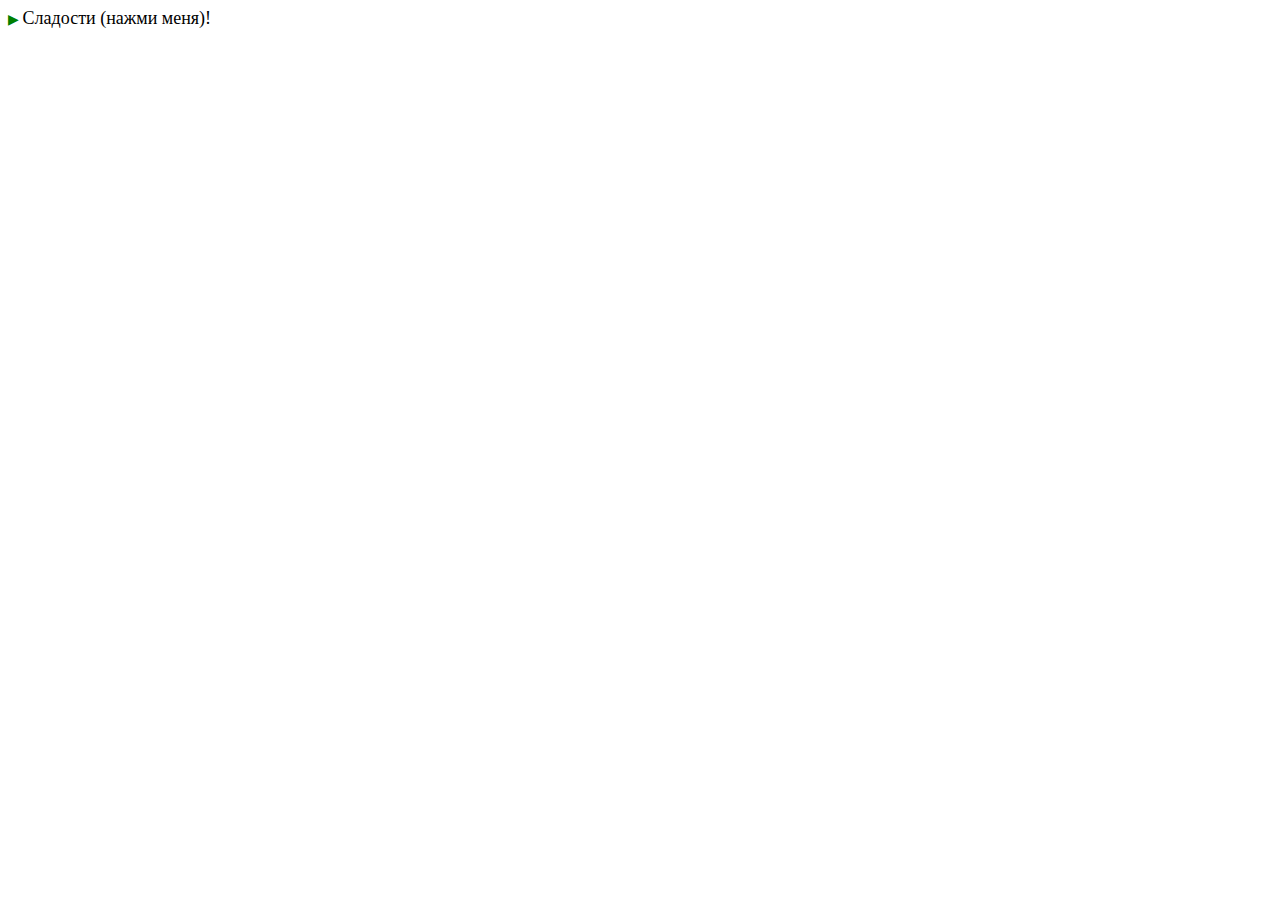
<file: learn_29_08_19/index.html>
<!-- Перемещение мяча по полю -->
<!-- <!DOCTYPE HTML>
<html>

<head>
  <meta charset="utf-8">
  <style>
    #field {
      position: relative;
      width: 200px;
      height: 150px;
      border: 10px solid black;
      background-color: #00FF00;
      overflow: hidden;
    }

    #ball {
      position: absolute;
      top: 0;
      left: 0;
      transition: all 2ms ease-in;
    }
  </style>
</head>

<body style="height:2000px">

  Нажмите на поле для перемещения мяча.
  <br> Мяч не должен выходить за границы поля.


  <div id="field">
    <img src="https://ru.js.cx/clipart/ball.svg" id="ball"> . . . . . . . . . . . . . . . . . . . . . . . . . . . . . .
    . . . . . . . . . . . . . . . . . . . . . . . . . . . . . . . . . . . . . . . . . . . . . . . . . . . . . . . . . .
    . . . . . . . . .
    . . . . . . . . . . . . . . . . . . . . . . . . . . . . . . . . . . . . . . . . . . . . . . . . . . . . . . . . . .
    . . . . . . . . . . . . . . . . . . . . . .
  </div>

  <script src="script.js"></script>
</body>

</html> -->


<!-- Раскрывающееся меню -->
<html>

<head>
  <meta charset="utf-8">
  <style>
    .menu ul {
      margin: 0;
      list-style: none;
      padding-left: 20px;
      display: none;
    }

    .menu .title {
      font-size: 18px;
      cursor: pointer;
    }

    .menu .title::before {
      content: '▶ ';
      font-size: 80%;
      color: green;
    }

    .menu.open .title::before {
      content: '▼ ';
    }

    .menu.open ul {
      display: block;
    }
  </style>
</head>

<body>

  <div id="sweeties" class="menu">
    <span class="title">Сладости (нажми меня)!</span>
    <ul>
      <li>Пирожное</li>
      <li>Пончик</li>
      <li>Мёд</li>
    </ul>

  </div>

  <script>
    let menuElem = document.getElementById('sweeties');
    let titleElem = menuElem.querySelector('.title');

    titleElem.onclick = function () {
      menuElem.classList.toggle('open');
    };
  </script>



</body>

</html>
</file>
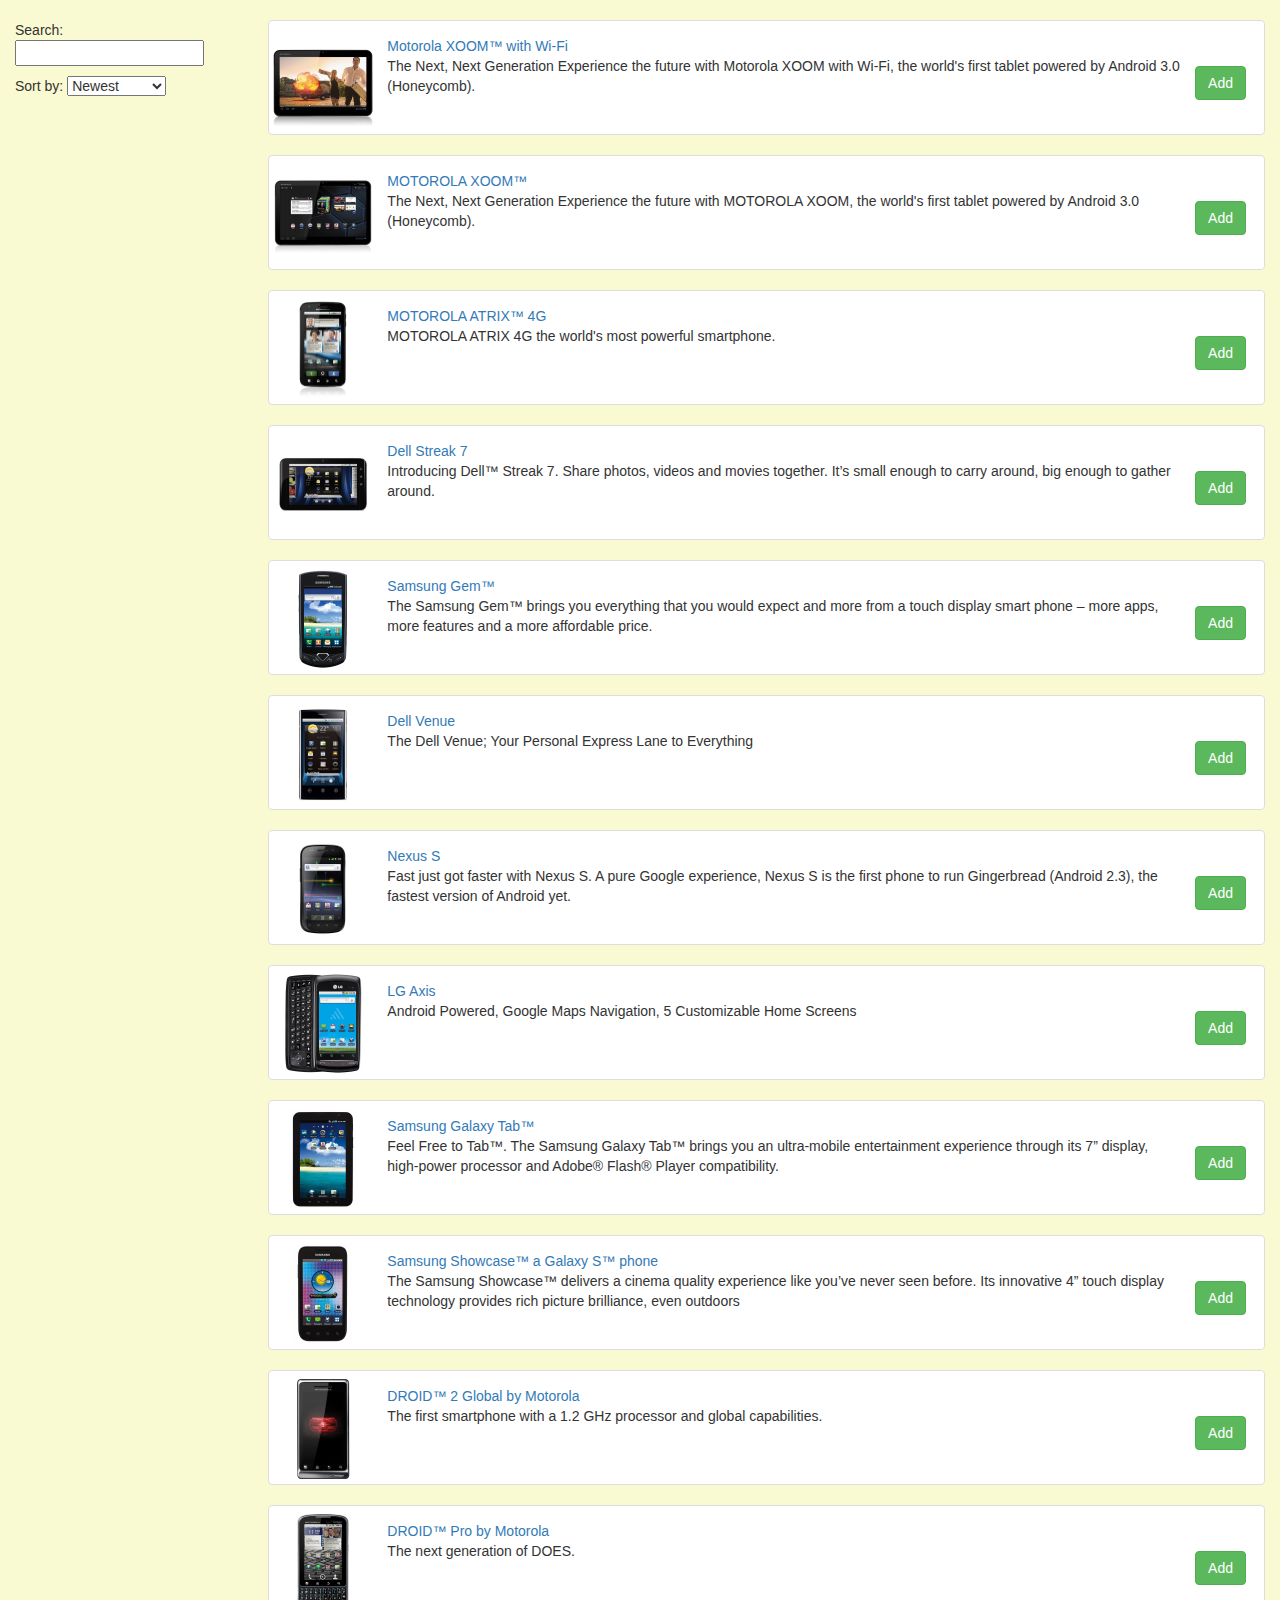
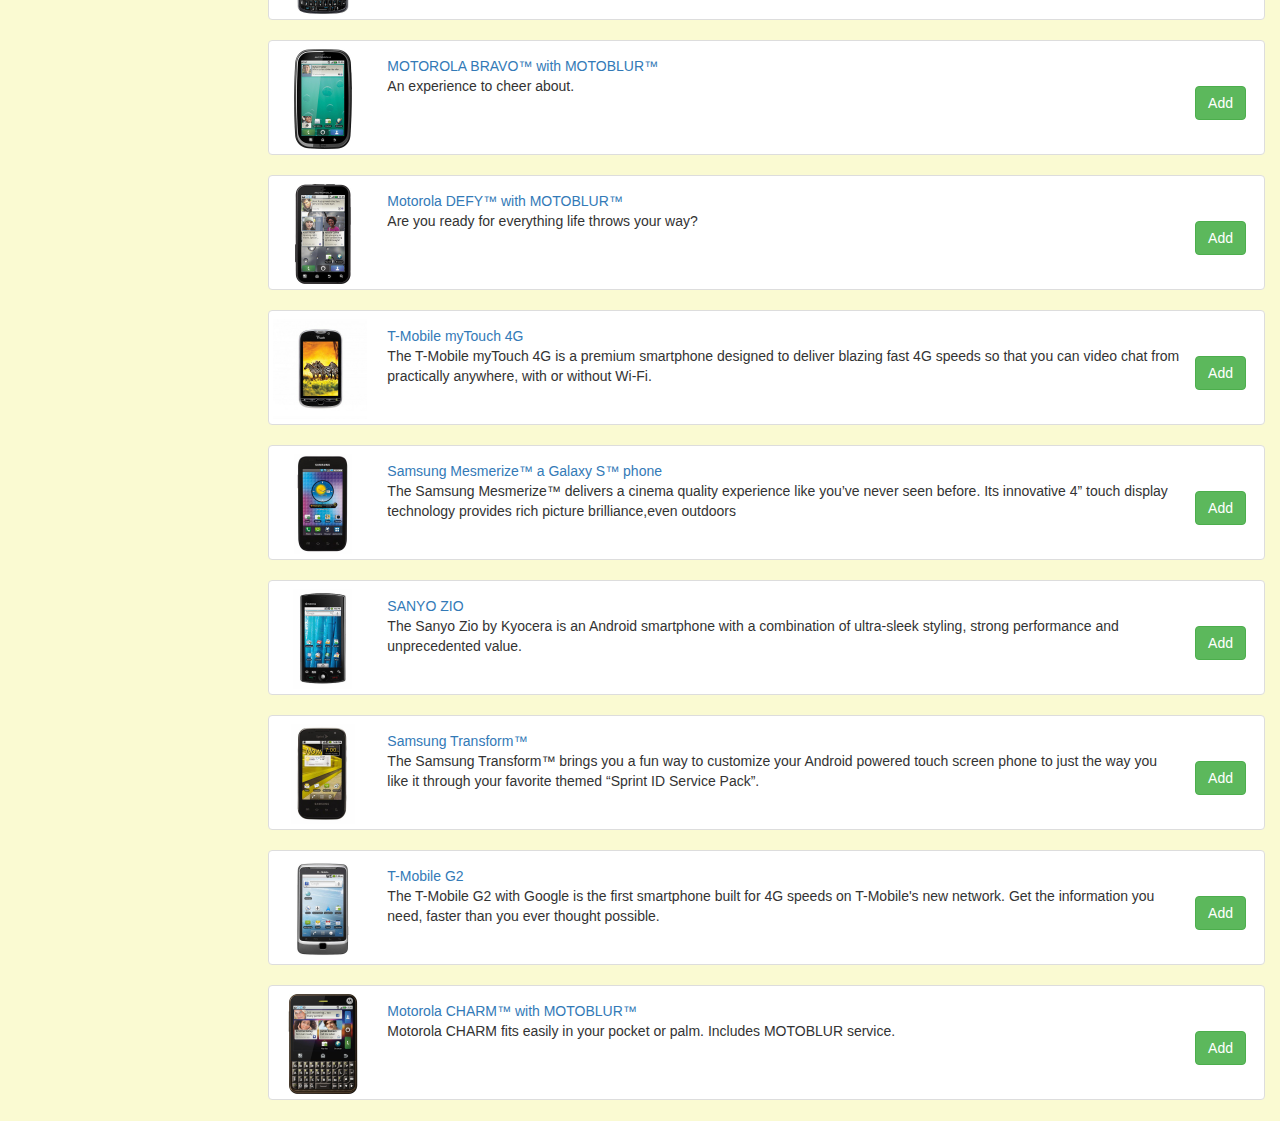
<file: phones_project/index.html>
<!DOCTYPE html>
<html lang="en">
<head>
  <meta charset="UTF-8">
  <title>Title</title>
  <link rel="stylesheet"
        href="https://maxcdn.bootstrapcdn.com/bootstrap/3.3.7/css/bootstrap.min.css"
        integrity="sha384-BVYiiSIFeK1dGmJRAkycuHAHRg32OmUcww7on3RYdg4Va+PmSTsz/K68vbdEjh4u"
        crossorigin="anonymous">
  <link rel="stylesheet" href="app.css">
  <script src="app.js" defer type="module"></script>
</head>
<body>

<div class="container-fluid" id="root" ></div>

</body>
</html>
</file>
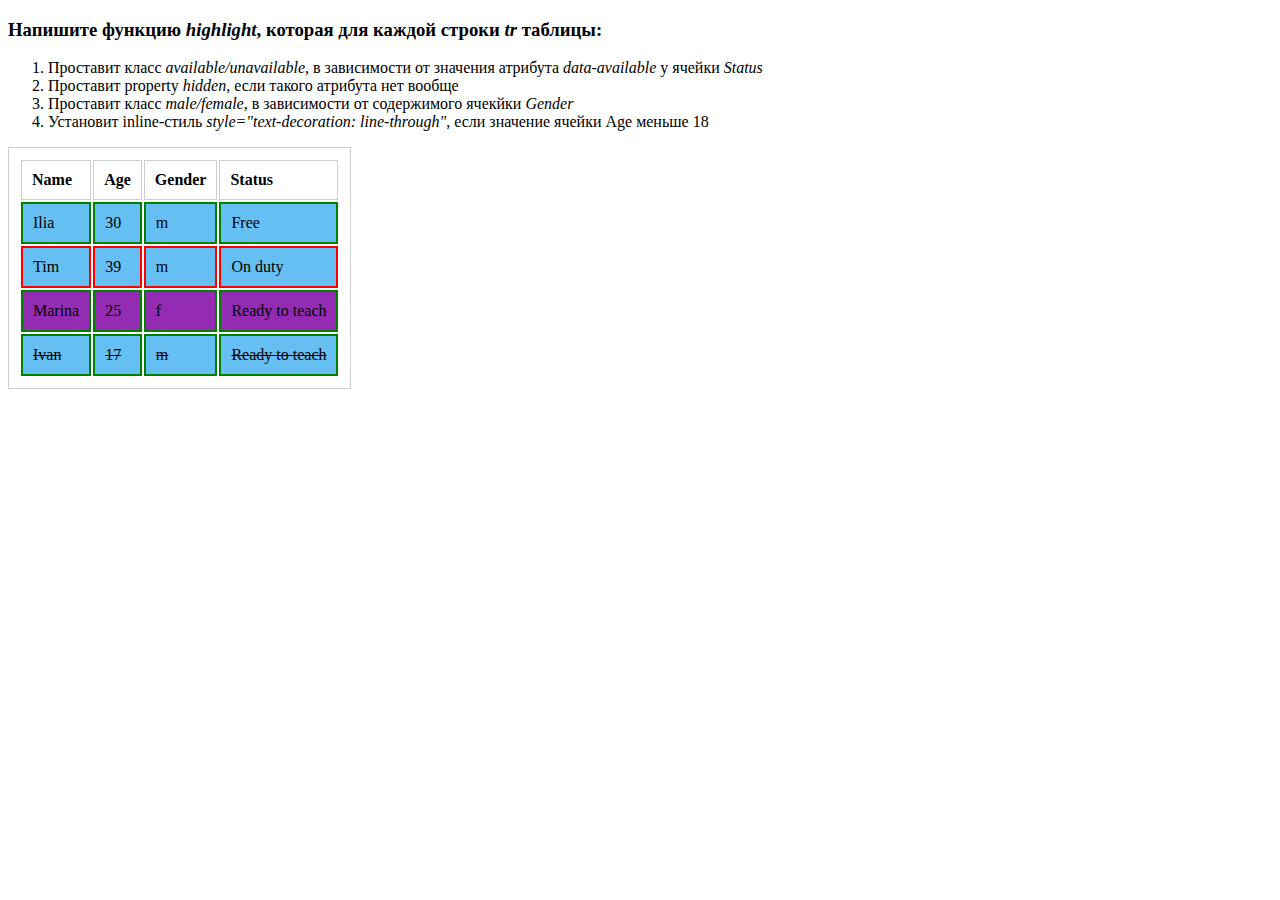
<file: learn_22_08_19/highlight/index.html>
<!DOCTYPE html>
<html>

<head>
  <link rel="stylesheet" href="style.css">

</head>

<body>
  <div class="js-app">
    <h3>Напишите функцию <i>highlight</i>,
      которая для каждой строки <i>tr</i> таблицы:</h3>
    <ol>
      <li>
        Проставит класс <i>available/unavailable</i>,
        в зависимости от значения атрибута <i>data-available</i> у ячейки
        <i>Status</i>
      </li>
      <li>
        Проставит property <i>hidden</i>, если такого атрибута нет вообще
      </li>
      <li>
        Проставит класс <i>male/female</i>,
        в зависимости от содержимого ячекйки <i>Gender</i>
      </li>
      <li>
        Установит inline-стиль <i>style="text-decoration: line-through"</i>,
        если значение ячейки Age меньше 18
      </li>
    </ol>
    <table class="js-teachers">
      <thead>
        <tr>
          <td>Name</td>
          <td>Age</td>
          <td>Gender</td>
          <td>Status</td>
        </tr>
      </thead>
      <tbody>
        <tr>
          <td>Ilia</td>
          <td>30</td>
          <td>m</td>
          <td data-available="true">Free</td>
        </tr>
        <tr>
          <td>Tim</td>
          <td>39</td>
          <td>m</td>
          <td data-available="false">On duty</td>
        </tr>
        <tr>
          <td>Marina</td>
          <td>25</td>
          <td>f</td>
          <td data-available="true">Ready to teach</td>
        </tr>
        <tr>
          <td>Klivden</td>
          <td>42</td>
          <td>m</td>
          <td>Leeeroy Jenkins!</td>
        </tr>
        <tr>
          <td>Ivan</td>
          <td>17</td>
          <td>m</td>
          <td data-available="true">Ready to teach</td>
        </tr>
      </tbody>
    </table>
  </div>
  <script src="script.js"></script>
</body>

</html>
</file>
<file: phones_project/app.css>
/* app css stylesheet */

body {
  padding-top: 20px;
  background-color: lightgoldenrodyellow;
}

.phone-images {
  background-color: white;
  width: 450px;
  height: 450px;
  overflow: hidden;
  position: relative;
  float: left;
}

.phones {
  list-style: none;
}

.thumb {
  float: left;
  margin: -0.5em 1em 1.5em 0;
  padding-bottom: 1em;
  height: 100px;
  width: 100px;
}

.phones__btn-buy-wrapper {
  align-items: center;
  float: right;
  height: 100%;
  display: flex;
  margin: 0 1em;
}

.phones li {
  clear: both;
  height: 115px;
  padding-top: 15px;
}

/** Detail View **/
img.phone {
  float: left;
  margin-right: 3em;
  margin-bottom: 2em;
  background-color: white;
  padding: 2em;
  height: 400px;
  width: 400px;
  display: none;
}

img.phone:first-child {
  display: block;
}


ul.phone-thumbs {
  margin: 0;
  list-style: none;
}

ul.phone-thumbs li {
  border: 1px solid black;
  display: inline-block;
  margin: 1em;
  background-color: white;
}

ul.phone-thumbs img {
  height: 100px;
  width: 100px;
  padding: 1em;
}

ul.phone-thumbs img:hover {
  cursor: pointer;
}


ul.specs {
  clear: both;
  margin: 0;
  padding: 0;
  list-style: none;
}

ul.specs > li{
  display: inline-block;
  width: 200px;
  vertical-align: top;
}

ul.specs > li > span{
  font-weight: bold;
  font-size: 1.2em;
}

ul.specs dt {
  font-weight: bold;
}

h1 {
  border-bottom: 1px solid gray;
}
</file>
<file: learn_22_08_19/highlight/style.css>
/* Styles go here */

table, td {
  border: 1px solid #cecece;
  padding: 10px;
}

thead {
  font-weight: 700;
}

.male td {
  background-color: #65bff3;
}

.female td {
  background-color: #932bb3;
}

.available td {
  border: 2px solid green;
}

.unavailable td {
  border: 2px solid red;
}
</file>
